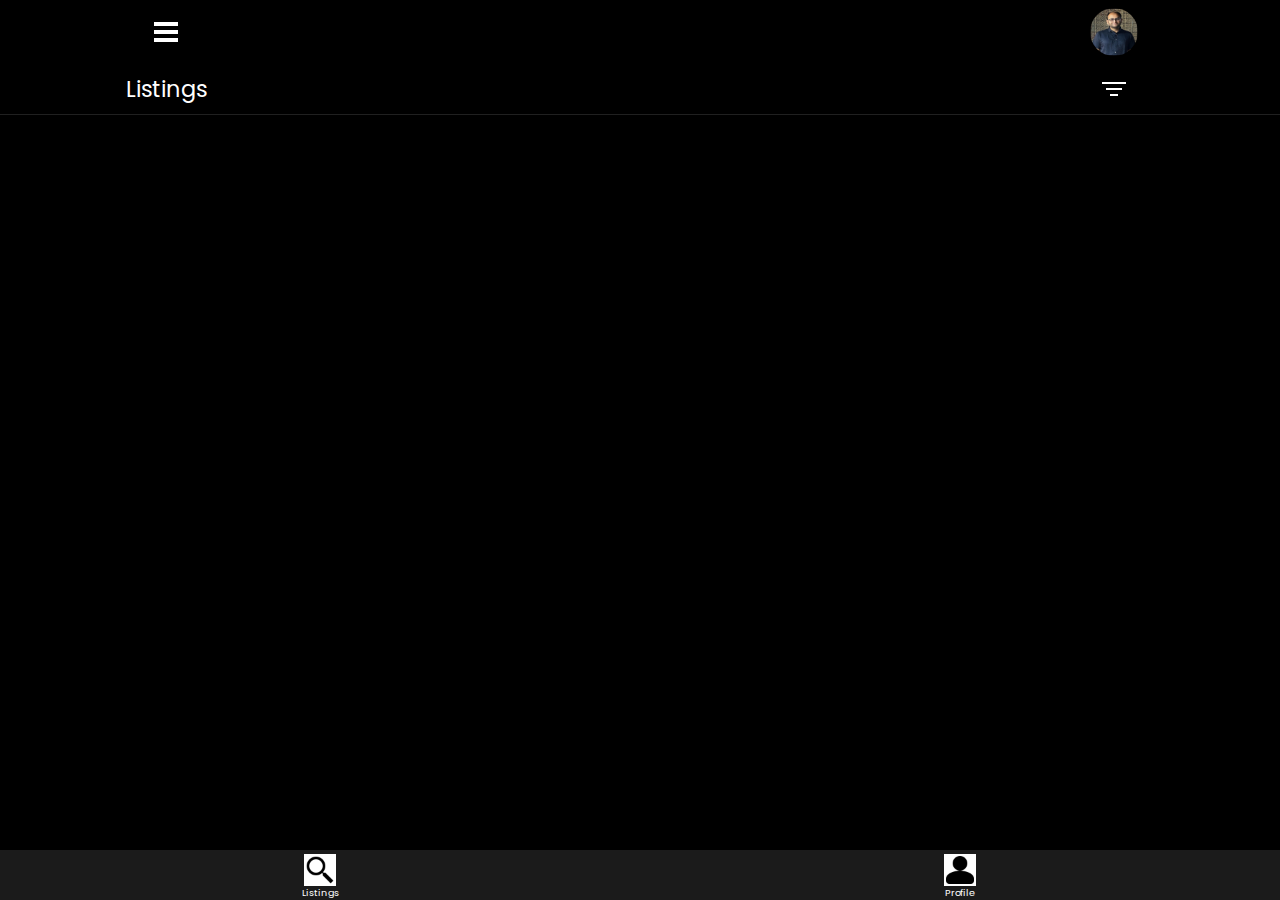
<file: BrokerConnect/templates/BrokerConnectHome-1.html>
<!DOCTYPE html>
<html lang="en">

<head>
        <meta charset="UTF-8">
        <meta name="viewport" content="width=device-width, initial-scale=1.0">
        <link rel="stylesheet" href="../static/css/BrokerConnectHome-1.css">
        <script src="../static/js/BrokerConnectHome-1.js"></script>
        <title>Home</title>
</head>

<body>
        <nav class="BrokerConnect-Home-Mobile-Nav">
                <div class="BrokerConnect-Home-Nav-Button">
                        <div class=""></div>
                        <div class=""></div>
                        <div class=""></div>
                </div>
                <div></div>
                <div></div>
                <img class="BrokerConnect-Home-Profile" src="../static/image/Dhiraj.jpg" alt="">
                <div>Listings</div>
                <div></div>
                <div></div>
                <div class="BrokerConnect-Home-Nav-filter">
                        <div class="BrokerConnect-Home-Nav-filter-First"></div>
                        <div class=" BrokerConnect-Home-Nav-filter-Second"></div>
                        <div class="BrokerConnect-Home-Nav-filter-Third"></div>
                </div>
        </nav>

        <section class="BrokerConnect-Home-Section">
                <!-- <div class="BrokerConnect-Home-Housing-data">
                        <img src="../static/image/Dhiraj.jpg" alt="">
                        <div>
                                <div>
                                        <div><img src="../static/image/Location-1.png" alt="">Chankyapuri Mela Road
                                                Bhavadepur sitamarhi, Bihar</div>
                                </div>
                                <div>
                                        <div>3200sqft</div>
                                        <hr>
                                        <div>2BHK</div>
                                        <hr>
                                        <div>Rent</div>
                                </div>
                        </div>
                </div> -->
        </section>

        <section class="BrokerConnect-Home-filter-Section BrokerConnect-Home-filter-Section-Toggle">
                <div>✕</div>
                <form>
                        <div class="BrokerConnect-Home-Text">
                                <div class="BrokerConnect-Home-Nav-filter">
                                        <div class="BrokerConnect-Home-Nav-filter-First"></div>
                                        <div class=" BrokerConnect-Home-Nav-filter-Second"></div>
                                        <div class="BrokerConnect-Home-Nav-filter-Third"></div>
                                </div>Filter
                        </div>
                        <div class="BrokerConnect-Home-Input">
                                <input type="text" required>
                                <label for="">State</label>
                                <ul>
                                </ul>
                        </div>
                        <div class="BrokerConnect-Home-Input">
                                <input type="text" required>
                                <label for="">District</label>
                        </div>
                        <div class="BrokerConnect-Home-Input">
                                <input type="text" required>
                                <label for="">Property Type</label>
                        </div>
                        <div class="BrokerConnect-Home-Input">
                                <input type="text" required>
                                <label for="">Query Type</label>
                        </div>
                        <div class="BrokerConnect-Home-Input">
                                <input type="text" required>
                                <label for="">BHK</label>
                        </div>
                        <div class="BrokerConnect-Home-Input">
                                <input type="text" required>
                                <label for="">Area (sqft)</label>
                        </div>
                        <button type="button" class="BrokerConnect-Home-Button">Show Result</button>
                </form>
        </section>

        <div style="height: 51px;"></div>
        <footer class="BrokerConnect-Home-footer">
                <a href="/officialHome">
                        <img src="../static/image/Search-1.png" alt="">
                        <li>Listings</li>
                </a>
                <a href="officialProfile">
                        <img src="../static/image/User-1.png" alt="">
                        <li>Profile</li>
                </a>
        </footer>
</body>

</html>
</file>
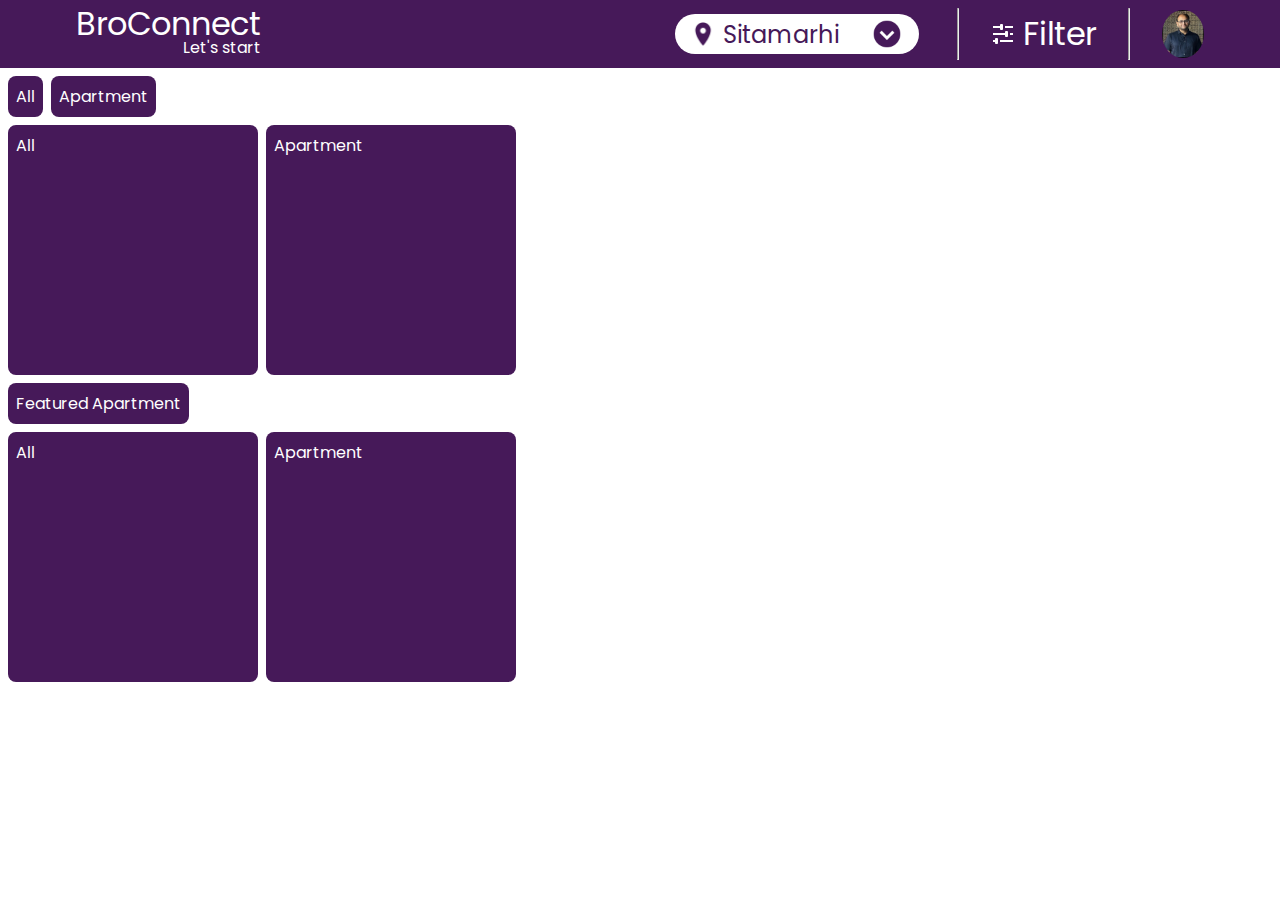
<file: BrokerConnect/templates/BrokerConnectHome.html>
<!DOCTYPE html>
<html lang="en">

<head>
    <meta charset="UTF-8">
    <meta name="viewport" content="width=device-width, initial-scale=1.0">
    <link rel="stylesheet" href="../static/css/BrokerConnectHome.css">
    <script src="../static/js/BrokerConnectHome.js"></script>
    <title>Home</title>
</head>

<body>
    <nav class="BrokerConnect-Nav">
        <div class="BrokerConnect-Mobile-Nav">
            <a href="/">
                <div class="BrokerConnect-CompanyTag">BroConnect</div>
                <div class="BrokerConnect-CompanySubTag">Let's start</div>
            </a>
            <div></div>
            <div></div>
            <div class="BrokerConnect-Nav-Button">
                <div class=""></div>
                <div class=""></div>
                <div class=""></div>
            </div>
        </div>
        <div></div>
        <div></div>
        <ul class="BrokerConnect-List">
            <li class="BrokerConnect-Location">
                <img src="../static/image/Location.png" alt="">
                <div>Sitamarhi</div>
                <img class="BrokerConnect-Arrow" src="../static/image/Arrow.png" alt="">
            </li>
            <hr class="BrokerConnect-Horiental">
            <li class="BrokerConnect-Filter">
                <img src="../static/image/filter.png" alt="">
                <div>Filter</div>
            </li>
            <hr>
            <li class="BrokerConnect-Profile"><img src="../static/image/Dhiraj.jpg" alt=""></li>
        </ul>
    </nav>
    <main>
        <ul class="BrokerConnect-Flex">
            <li class="BrokerConnect-Flex-item">All</li>
            <li class="BrokerConnect-Flex-item">Apartment</li>
        </ul>

        <ul class="BrokerConnect-Flex">
            <li class="BrokerConnect-Flex-item BrokerConnect-Estate">All</li>
            <li class="BrokerConnect-Flex-item BrokerConnect-Estate">Apartment</li>
        </ul>
        <ul class="BrokerConnect-Flex">
            <li class="BrokerConnect-Flex-item">Featured Apartment</li>
        </ul>
        <ul class="BrokerConnect-Flex">
            <li class="BrokerConnect-Flex-item BrokerConnect-Estate">All</li>
            <li class="BrokerConnect-Flex-item BrokerConnect-Estate">Apartment</li>
        </ul>
    </main>

</body>

</html>
</file>
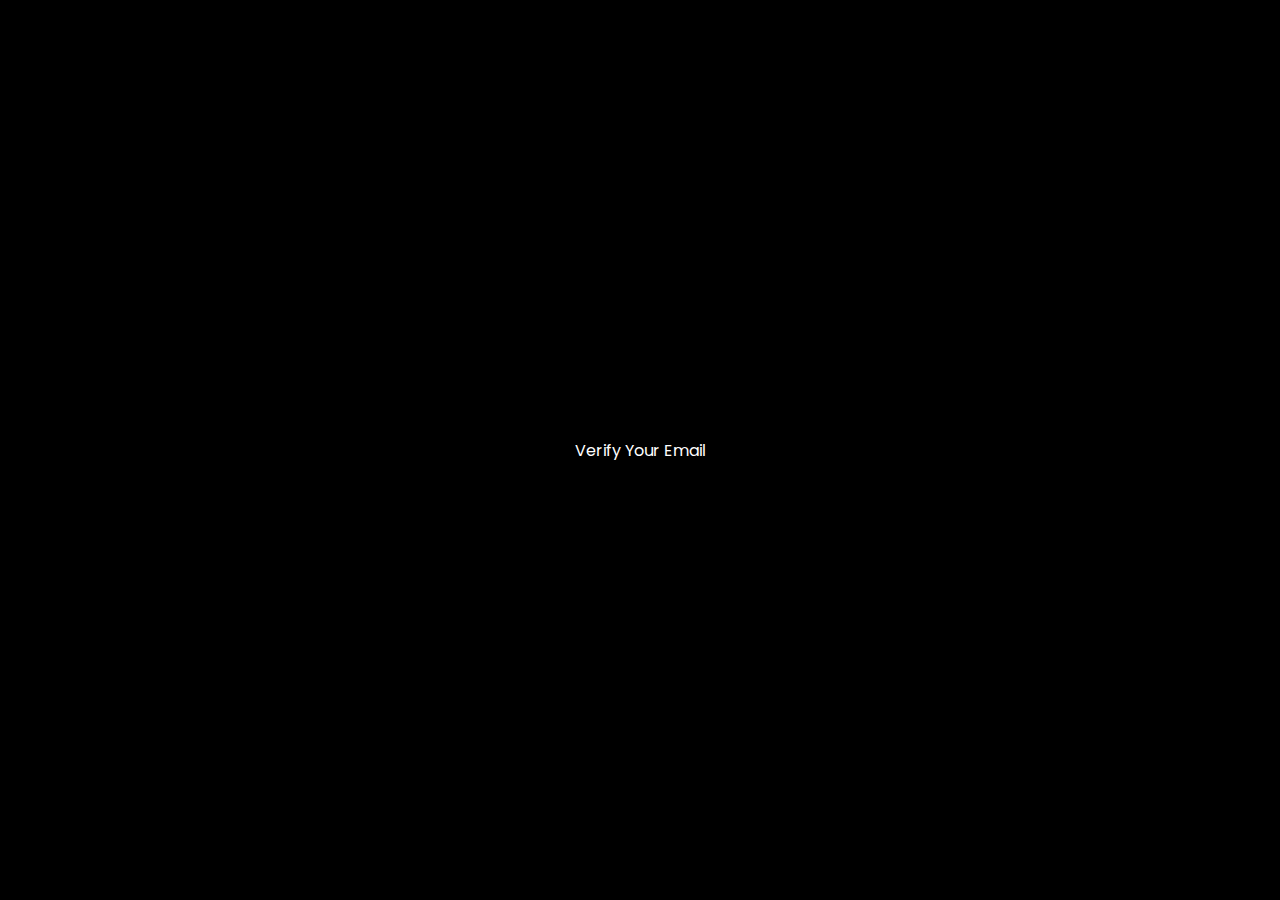
<file: BrokerConnect/templates/BrokerConnectLogin.html>
<!DOCTYPE html>
<html lang="en">

<head>
    <meta charset="UTF-8" />
    <meta name="viewport" content="width=device-width, initial-scale=1.0" />
    <link rel="stylesheet" href="../static/css/BrokerConnectLogin.css" />
    <script src="../static/js/BrokerConnectLogin.js"></script>
    <title>Login</title>
</head>

<body>
    <section class="BrokerConnect-Login-Section BrokerConnect-Login-Sign-In-Section">
        <form>
            <div>Let Dive In</div>
            <div class="BrokerConnect-Login-Input">
                <input type="email" required>
                <label for="">Email</label>
                <ul>
                    <!-- <li>UUYGUGU</li> -->
                </ul>
            </div>
            <div class="BrokerConnect-Login-Input">
                <div class="BrokerConnect-Login-Show-Password">
                    <img
                        src="[data-uri]">
                    <div></div>
                </div>
                <input type="password" required>
                <label for="">Password</label>
            </div>
            <button type="button" class="BrokerConnect-Login-Button BrokerConnect-Login-Sign-In">Sign In</button>
            <div class="BrokerConnect-Login-Forgot">Forgotten password?</div>
            <hr />
            <button type="button" class="BrokerConnect-Login-Button BrokerConnect-Login-Sign-Out">Sign Up</button>
        </form>
    </section>

    <section class="BrokerConnect-Login-Section BrokerConnect-Login-Sign-Out-Section BrokerConnect-Login-Toggle">
        <div class="BrokerConnect-Login-Corner">✕</div>
        <form>
            <div>It's quick and easy.</div>
            <div class="BrokerConnect-Login-Input">
                <input type="text" required>
                <label for="">Name</label>
            </div>
            <div class="BrokerConnect-Login-Input">
                <input type="text" required>
                <label for="">Gender</label>
            </div>
            <div class="BrokerConnect-Login-Input">
                <input type="text" onfocus="(this.type='date')" onblur="if(!this.value)this.type='text'" required>
                <label for="">Date of birth</label>
            </div>
            <div class="BrokerConnect-Login-Input">
                <input type="email" required>
                <label for="">Email</label>
            </div>
            <div class="BrokerConnect-Login-Input">
                <input type="text" required>
                <label for="">Mobile</label>
            </div>
            <div class="BrokerConnect-Login-Input">
                <input type="password" required>
                <label for="">Password</label>
            </div>
            <div class="BrokerConnect-Login-Input">
                <div class="BrokerConnect-Login-Show-Password">
                    <img
                        src="[data-uri]">
                    <div></div>
                </div>
                <input type="password" required>
                <label for="">Confirm Password</label>
            </div>
            <div class="BrokerConnect-Login-Input">
                <textarea rows="2" required></textarea>
                <label for="">Address</label>
            </div>
            <button type="button" class="BrokerConnect-Login-Button BrokerConnect-Login-Sign-Out">Sign Up</button>
        </form>
    </section>
    <section class="BrokerConnect-Login-Section BrokerConnect-Login-Sign-Out-Success BrokerConnect-Login-Toggle">
        <div>Verify Your Email</div>
    </section>
</body>

</html>
</file>
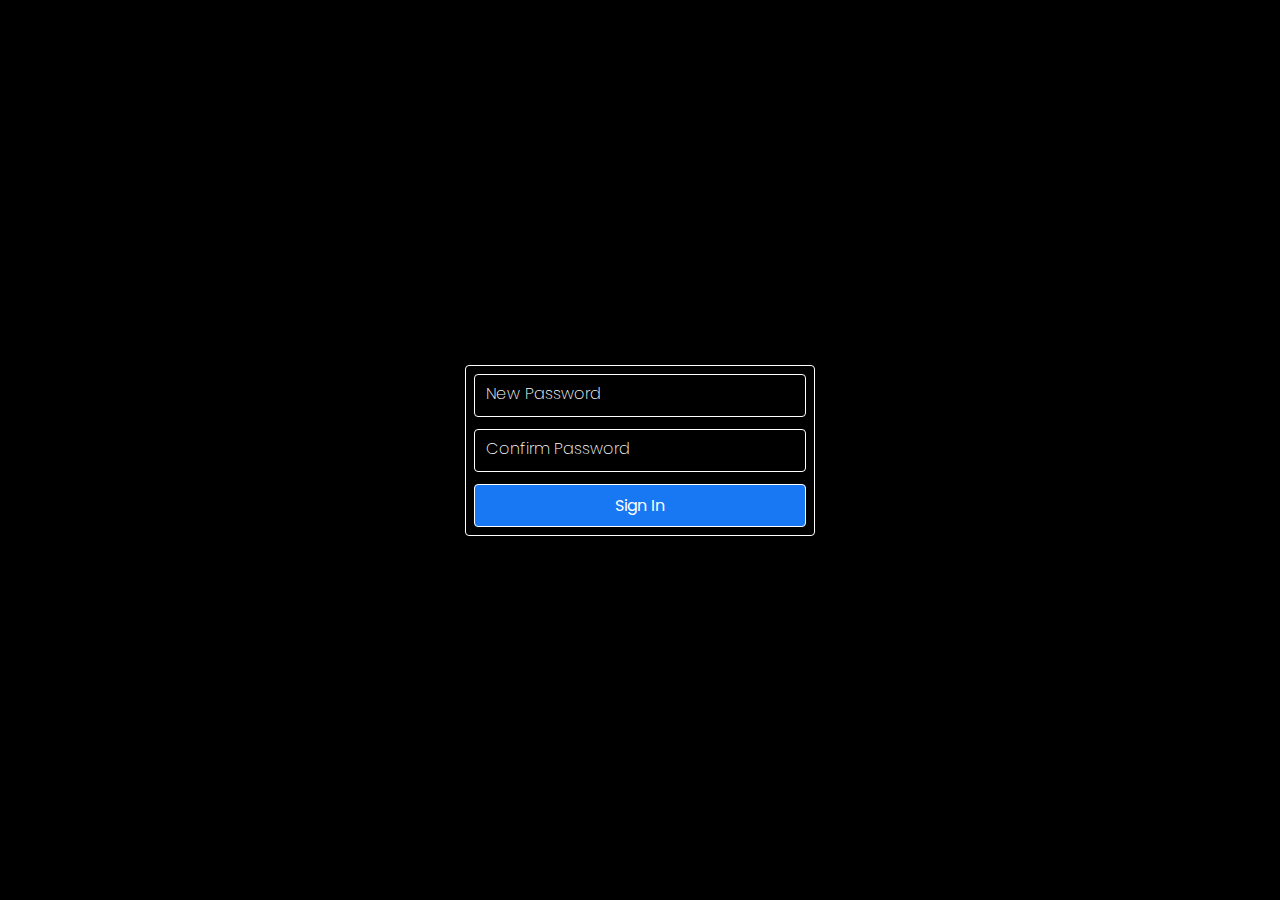
<file: BrokerConnect/templates/BrokerConnectPasswordUpdate.html>
<!DOCTYPE html>
<html lang="en">

<head>
    <meta charset="UTF-8" />
    <meta name="viewport" content="width=device-width, initial-scale=1.0" />
    <link rel="stylesheet" href="../static/css/BrokerConnectPasswordUpdate.css" />
    <script src="../static/js/BrokerConnectPasswordUpdate.js"></script>
    <title>Password Update</title>
</head>

<body>
    <section class="BrokerConnect-Login-Section BrokerConnect-Login-Sign-In-Section">
        <form>
            <div class="BrokerConnect-Login-Input">
                <input type="password" required>
                <label for="">New Password</label>
                <ul>
                    <!-- <li>UUYGUGU</li> -->
                </ul>
            </div>
            <div class="BrokerConnect-Login-Input">
                <input type="password" required>
                <label for="">Confirm Password</label>
            </div>
            <button type="button" class="BrokerConnect-Login-Button BrokerConnect-Login-Sign-In">Sign In</button>
        </form>
    </section>

    <section
        class="BrokerConnect-Login-Section BrokerConnect-Login-Sign-Out-Success BrokerConnect-Login-Sign-Out-Section-Toggle">
        <div>Verify Your email</div>
    </section>
</body>

</html>
</file>
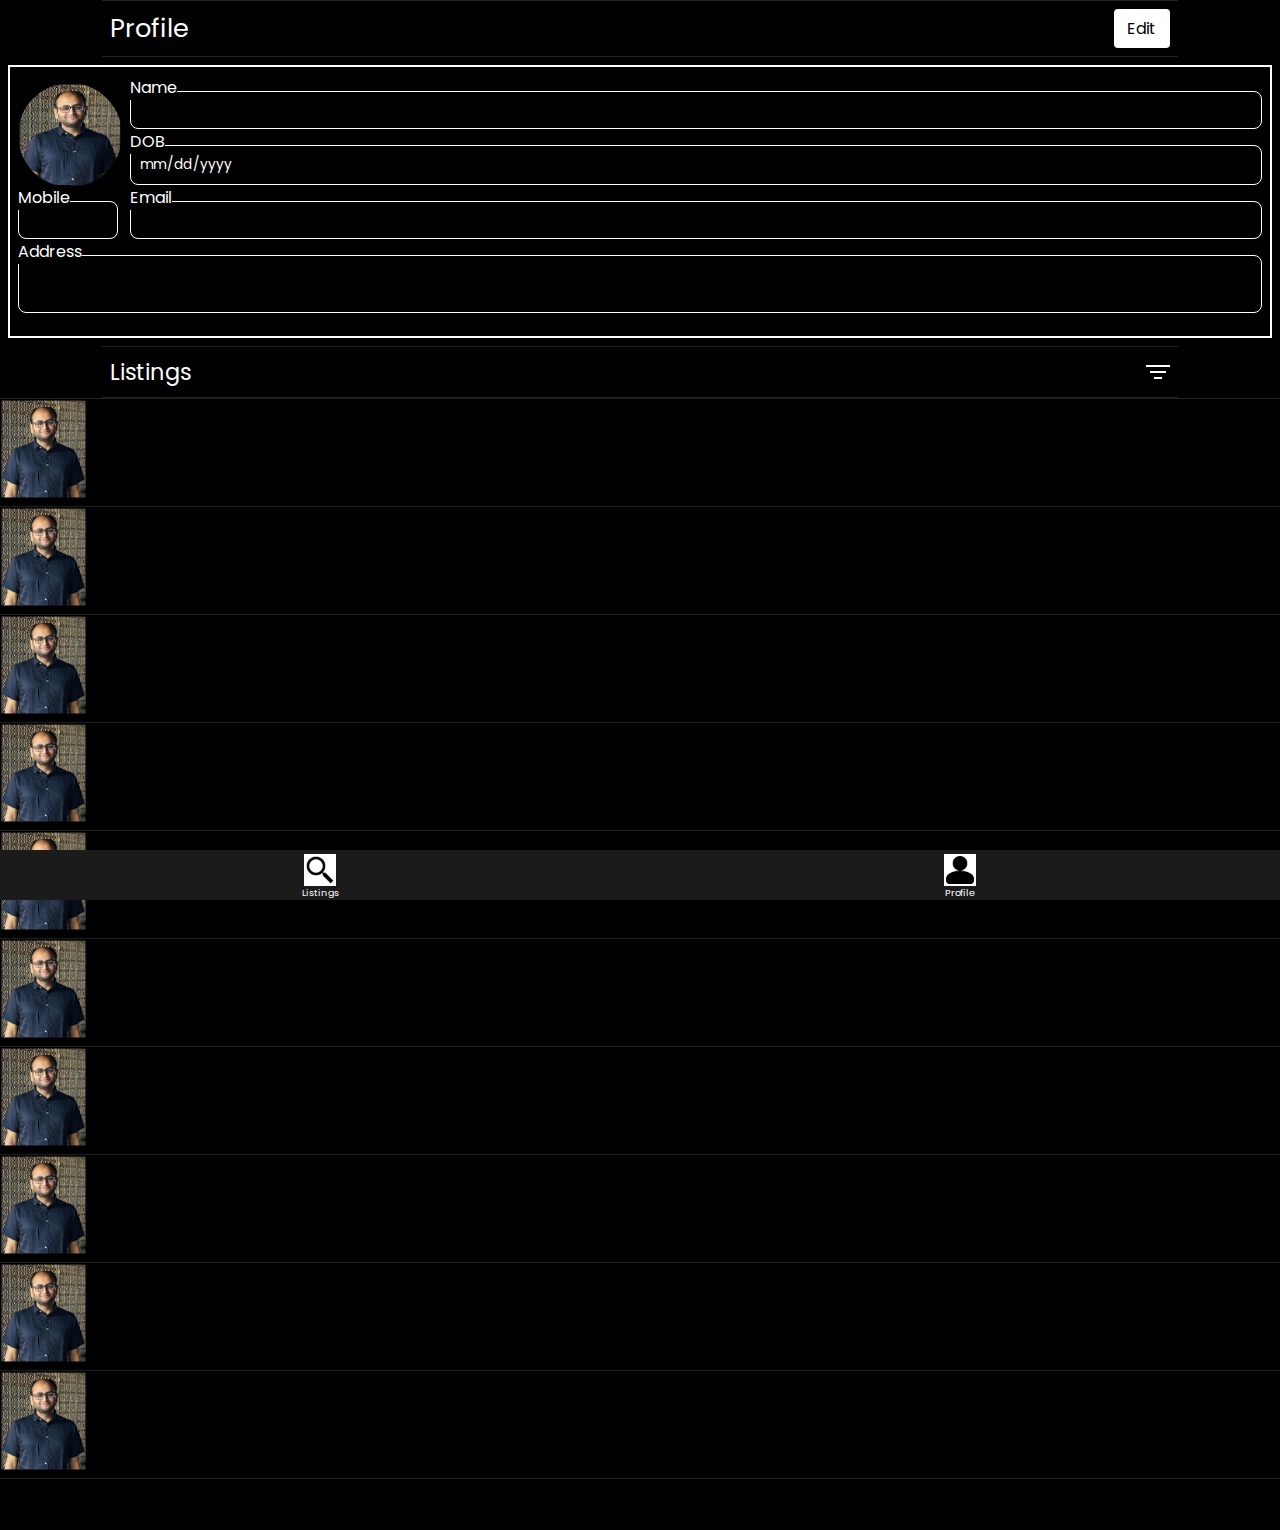
<file: BrokerConnect/templates/BrokerConnectProfile.html>
<!DOCTYPE html>
<html lang="en">

<head>
    <meta charset="UTF-8" />
    <meta name="viewport" content="width=device-width, initial-scale=1.0" />
    <link rel="stylesheet" href="../static/css/BrokerConnectProfile.css" />
    <script src="../static/js/BrokerConnectProfile.js"></script>
    <title>Profile</title>
</head>

<body>
    <div class="BrokerConnect-Profile-Edit-Pic BrokerConnect-Profile-Edit-Pic-toggle">
        <div class="BrokerConnect-Profile-canvas">
            <canvas class="BrokerConnect-Profile-canvas-image">Please Update or change browser. Your browser doesn't
                support canvas
                element</canvas>
            <canvas width="150" height="150" class="BrokerConnect-Profile-Crop">Please Update or change browser. Your
                browser doesn't support canvas
                element</canvas>
        </div>
        <div class="BrokerConnect-Profile-Button">
            <div>Zoom</div>
            <div zoom="1"><span>+</span><span>-</span><span>Reset</span><span>Crop</span></div>
            <div>Brightness</div>
            <input type="range" min="0" max="200" />
            <div>Saturation</div>
            <input type="range" min="0" max="200" />
            <div>Blur</div>
            <input type="range" min="0" max="25" />
            <div>Inversion</div>
            <input type="range" min="0" max="100" />
        </div>
    </div>
    <div class="BrokerConnect-Profile-Mobile-Nav">
        <div class="BrokerConnect-Profile-Profile">Profile</div>
        <div></div>
        <div></div>
        <button type="button" class="BrokerConnect-Profile-Edit">Edit</button>
    </div>
    <div class="BrokerConnect-Profile-ProfilePic">
        <img src="../static/image/Dhiraj.jpg" alt="" />
        <div class="BrokerConnect-Profile-Change-Pic">
            <small>Change<span></span></small>
            <div class="BrokerConnect-Profile-Label BrokerConnect-Profile-Label-toggle">
                <label>Upload<input type="file" accept="image/*" /></label>
                <label>Remove</label>
            </div>
        </div>
        <div class="BrokerConnect-Profile-Input">
            <label for="">Name</label>
            <input type="text" />
        </div>
        <div class="BrokerConnect-Profile-Input">
            <label for="">DOB</label>
            <input type="date" />
        </div>
        <div class="BrokerConnect-Profile-Input BrokerConnect-Profile-Input-Width-Half-1">
            <label for="">Mobile</label>
            <input type="tel" maxlength="10" />
        </div>
        <div class="BrokerConnect-Profile-Input BrokerConnect-Profile-Input-Width-Half-2">
            <label for="">Email</label>
            <input type="email" />
        </div>
        <div class="BrokerConnect-Profile-Input BrokerConnect-Profile-Input-Width-Full">
            <label for="">Address</label>
            <textarea rows="2"></textarea>
        </div>
    </div>
    <div class="BrokerConnect-Profile-Mobile-Nav">
        <div>Listings</div>
        <div class="BrokerConnect-Home-Nav-filter">
            <div class="BrokerConnect-Home-Nav-filter-First"></div>
            <div class="BrokerConnect-Home-Nav-filter-Second"></div>
            <div class="BrokerConnect-Home-Nav-filter-Third"></div>
        </div>
    </div>
    <section class="BrokerConnect-Home-Section">
        <div class="BrokerConnect-Home-Housing-data">
            <img class="BrokerConnect-Home-Img" src="../static/image/Dhiraj.jpg" alt="" />
        </div>
        <div class="BrokerConnect-Home-Housing-data">
            <img class="BrokerConnect-Home-Img" src="../static/image/Dhiraj.jpg" alt="" />
        </div>
        <div class="BrokerConnect-Home-Housing-data">
            <img class="BrokerConnect-Home-Img" src="../static/image/Dhiraj.jpg" alt="" />
        </div>
        <div class="BrokerConnect-Home-Housing-data">
            <img class="BrokerConnect-Home-Img" src="../static/image/Dhiraj.jpg" alt="" />
        </div>
        <div class="BrokerConnect-Home-Housing-data">
            <img class="BrokerConnect-Home-Img" src="../static/image/Dhiraj.jpg" alt="" />
        </div>
        <div class="BrokerConnect-Home-Housing-data">
            <img class="BrokerConnect-Home-Img" src="../static/image/Dhiraj.jpg" alt="" />
        </div>
        <div class="BrokerConnect-Home-Housing-data">
            <img class="BrokerConnect-Home-Img" src="../static/image/Dhiraj.jpg" alt="" />
        </div>
        <div class="BrokerConnect-Home-Housing-data">
            <img class="BrokerConnect-Home-Img" src="../static/image/Dhiraj.jpg" alt="" />
        </div>
        <div class="BrokerConnect-Home-Housing-data">
            <img class="BrokerConnect-Home-Img" src="../static/image/Dhiraj.jpg" alt="" />
        </div>
        <div class="BrokerConnect-Home-Housing-data">
            <img class="BrokerConnect-Home-Img" src="../static/image/Dhiraj.jpg" alt="" />
        </div>
    </section>

    <div style="height: 51px"></div>
    <footer class="BrokerConnect-Home-footer">
        <a>
            <img src="../static/image/Search-1.png" alt="" />
            <li>Listings</li>
        </a>
        <a>
            <img src="../static/image/User-1.png" alt="" />
            <li>Profile</li>
        </a>
    </footer>
</body>

</html>
</file>
<file: BrokerConnect/static/css/BrokerConnectHome-1.css>
/* ------------------------------Base Code----------------------------- */

@import url('https://fonts.googleapis.com/css?family=Poppins:400,600&display=swap');

.web-footer,
.navbar {
    display: none;
}

:root {
    /* Variable */
    --color-selection-light: white;
    --color-selection-dark: black;
    --color-footer-dark: #1b1b1b;
    --color-line-section: #80808040;
}

html {
    /* Base Property */
    font-size: 16px;
    height: 100%;
}

* {
    /* Common Property */
    margin: 0;
    padding: 0;
    outline: none;
    text-decoration: none;
    box-sizing: border-box;
    font-family: 'Poppins', sans-serif;
    color: var(--color-selection-light);
}

body {
    background-color: var(--color-selection-dark);
}

.body-overflow-hidden {
    overflow: hidden;
}

::selection {
    background: var(--color-selection-light);
    color: var(--color-selection-dark);
}

/* ---------------------Code Start Here------------------------ */

.BrokerConnect-Home-Mobile-Nav {
    display: grid;
    grid-template-columns: 1fr repeat(2, minmax(0, 1fr)) 1fr;
    justify-items: center;
    align-items: center;
    row-gap: 1rem;
    padding: .5rem;
    font-size: 1.4rem;
}

.BrokerConnect-Home-Nav-Button {
    display: flex;
    flex-flow: column;
    justify-content: center;
    gap: 4px;
    cursor: pointer;
}

.BrokerConnect-Home-Nav-Button div {
    border: 2px solid var(--color-selection-light);
    width: 1.5rem;
}

.BrokerConnect-Home-Profile {
    height: 3rem;
    width: 3rem;
    border-radius: 50%;
}

.BrokerConnect-Home-Nav-filter {
    display: flex;
    flex-flow: column;
    justify-content: center;
    align-items: center;
    gap: 4px;
    cursor: pointer;
}

.BrokerConnect-Home-Nav-filter-First {
    border: 1px solid var(--color-selection-light);
    width: 1.5rem;
}

.BrokerConnect-Home-Nav-filter-Second {
    border: 1px solid var(--color-selection-light);
    width: 1rem;
}

.BrokerConnect-Home-Nav-filter-Third {
    border: 1px solid var(--color-selection-light);
    width: .5rem;
}

.BrokerConnect-Home-Section {
    display: flex;
    flex-flow: column;
    border-top: 1px solid var(--color-line-section);
}

.BrokerConnect-Home-Housing-data {
    flex: 0 0 auto;
    border-bottom: 1px solid var(--color-line-section);
    display: flex;
    align-items: start;
    padding: .5rem;
}

.BrokerConnect-Home-Housing-data>img {
    flex: 0 0 auto;
    height: 4.5rem;
    aspect-ratio: 1;
    border-radius: 50%;
    background-color: gray;
}

.BrokerConnect-Home-Housing-data>div>div>div>img {
    height: .85rem;
    padding-right: .25rem;
    vertical-align: initial;
}

.BrokerConnect-Home-Housing-data>div>div {
    display: flex;
    gap: .5rem;
    padding-left: .5rem;
    text-align: justify;

}

.BrokerConnect-Home-Housing-data>div>div>hr {
    margin: 0;
    border: 1px solid white;
    height: initial;
}

.BrokerConnect-Home-filter-Section {
    display: flex;
    align-items: center;
    justify-content: center;
    height: 100%;
    height: 100dvh;
    width: 100%;
    position: absolute;
    top: 0;
    z-index: 1;
    background-color: #ffffffd0;
    transform-origin: left;
    transition: transform .3s ease;
}

.BrokerConnect-Home-filter-Section-Toggle {
    transform: scaleX(0);
}

.BrokerConnect-Home-filter-Section>div {
    position: absolute;
    right: .75rem;
    top: .75rem;
    font-size: 1.4rem;
    line-height: 1;
    color: black;
    cursor: pointer;
}

.BrokerConnect-Home-filter-Section>form {
    background-color: black;
    display: flex;
    flex-flow: column;
    gap: .5rem;
    padding: .5rem;
    width: 80%;
    border-radius: .25rem;
}

.BrokerConnect-Home-Text {
    display: flex;
    justify-content: end;
    gap: .25rem;
    font-size: 1.4rem;
    margin-bottom: .25rem;
}

.BrokerConnect-Home-Input {
    display: flex;
}

.BrokerConnect-Home-Input>label {
    position: absolute;
    transform: translate(.5rem, .75rem);
    font-size: 1.5rem;
    line-height: 1;
    pointer-events: none;
    transition: all 0.3s ease;
}

.BrokerConnect-Home-Input>input:focus~label,
.BrokerConnect-Home-Input>input:valid~label {
    transform: translate(.5rem, .25rem);
    font-size: .75rem;
}

.BrokerConnect-Home-Input>input {
    background-color: black;
    height: 3rem;
    width: 100%;
    border-radius: .25rem;
    border: 1px solid white;
    padding: .75rem .5rem .25rem;
    font-size: 1rem;
}

.BrokerConnect-Home-Input ul {
    list-style: none;
    position: absolute;
    transform: translate(0, 3rem) scaleY(1);
    max-height: 135px;
    width: calc(80% - 1rem);
    overflow: auto;
    transform-origin: top;
    transition: transform 0.3s ease 0.3s;
    z-index: 2;
    display: flex;
    flex-wrap: wrap;
    box-shadow: 2px 2px 5px white, -2px 2px 5px white;
}

.BrokerConnect-Home-Input ul li {
    flex-grow: 1;
    min-width: 50%;
    background: black;
    color: white;
    border-radius: .25rem;
    padding: .25rem .5rem;
    border: 1px solid white;
    cursor: pointer;
}

.BrokerConnect-Home-Input input:not(:focus)~ul {
    transform: translate(0, 3rem) scaleY(0);
}

.BrokerConnect-Home-Button {
    background-color: black;
    width: max-content;
    padding: .5rem;
    margin-top: .5rem;
    border: 1px solid white;
    border-radius: .25rem;
    font-size: 1rem;
    cursor: pointer;
}

.BrokerConnect-Home-footer {
    position: fixed;
    bottom: 0;
    width: 100%;
    display: flex;
    padding-top: .25rem;
    background-color: var(--color-footer-dark);
    font-size: .6rem;
}

.BrokerConnect-Home-footer a {
    list-style: none;
    flex: 1 1 50%;
    display: flex;
    flex-flow: column;
    align-items: center;
    margin-bottom: 0;
    cursor: pointer;
}

.BrokerConnect-Home-footer a img {
    background-color: var(--color-selection-light);
    width: 2rem;
}
</file>
<file: BrokerConnect/static/css/BrokerConnectHome.css>
/* ------------------------------Base Code----------------------------- */

@import url('https://fonts.googleapis.com/css?family=Poppins:400,600&display=swap');

.web-footer,
.navbar {
    display: none;
}

:root {
    /* Variable */
    --color-selection-light: white;
    --color-selection-dark: #461959;
}

html {
    /* Base Property */
    font-size: 16px;
}

* {
    /* Common Property */
    margin: 0;
    padding: 0;
    outline: none;
    text-decoration: none;
    box-sizing: border-box;
    font-family: 'Poppins', sans-serif;
}

body {
    background: white;
}

::selection {
    background: var(--color-selection-light);
    color: var(--color-selection-dark);
}


/* ---------------------Code Start Here------------------------ */


.BrokerConnect-Nav {
    display: flex;
    justify-content: space-around;
    padding: 0.5rem;
    background-color: #461959;
}

.BrokerConnect-Mobile-Nav {
    display: flex;
    justify-content: space-around;
}

.BrokerConnect-CompanyTag {
    font-size: 2rem;
    color: white;
    line-height: 1;
}

.BrokerConnect-CompanySubTag {
    font-size: 1rem;
    color: white;
    text-align: right;
    line-height: 1;
    padding-bottom: .25rem;
}

.BrokerConnect-Nav-Button {
    display: none;
}

@media only screen and (orientation: portrait) {
    .BrokerConnect-Nav {
        display: block;
    }

    .BrokerConnect-Nav-Button {
        display: flex;
        flex-flow: column;
        justify-content: center;
        gap: 4px;
        cursor: pointer;
    }

    .BrokerConnect-Nav-Button div {
        border: 2px solid white;
        width: 1.5rem;
        transition: transform .3s ease;
    }

    .BrokerConnect-Nav-First {
        transform: rotate(45deg);
    }

    .BrokerConnect-Nav-Second {
        position: absolute;
        transform: rotate(-45deg);
    }

    .BrokerConnect-Nav-Third {
        display: none;
    }
}

.BrokerConnect-List {
    list-style: none;
    display: flex;
    gap: 2rem;
}

.BrokerConnect-List li {
    display: flex;
    align-items: center;
    gap: .5rem;
    cursor: pointer;
}

.BrokerConnect-Location {
    background-color: white;
    color: #461959;
    border-radius: 1.5rem;
    padding: 0 1rem;
    font-size: 1.5rem;
    margin: .4rem;
}

.BrokerConnect-Location>img {
    height: 1.5rem;
}

img.BrokerConnect-Arrow {
    padding-left: 1.5rem;
    height: 2rem;
}

.BrokerConnect-Filter {
    color: white;
    font-size: 2rem;
}

.BrokerConnect-Filter>img {
    height: 1.5rem;
}



.BrokerConnect-Profile>img {
    height: 3rem;
    border-radius: 50%;
}

@media only screen and (orientation: portrait) {
    .BrokerConnect-List {
        flex-wrap: wrap;
        background-color: #461959;
        position: absolute;
        left: 0;
        gap: 0;
        margin-top: .4rem;
        padding-top: .4rem;
        width: 100%;
        border-top: 1px solid gray;
        transform: scaleY(0);
        transform-origin: top;
        transition: transform .3s ease;
    }

    .BrokerConnect-List li {
        display: flex;
        justify-content: center;
        flex: 1 1 45%;
    }

    li.BrokerConnect-Location {
        justify-content: start;
        padding: .4rem 1rem;
        width: 100%;
        order: 2;
    }

    img.BrokerConnect-Arrow {
        padding-left: 0rem;
        position: absolute;
        right: 1.4rem;
    }

    .BrokerConnect-Horiental {
        order: 1;
        width: 100%;
        border: none;
        border-bottom: 1px solid gray;
        padding-top: .4rem;
    }

    .BrokerConnect-List-click {
        transform: scaleY(1);
    }
}

.BrokerConnect-Flex {
    list-style: none;
    display: flex;
    gap: .5rem;
    margin: .5rem;
}

.BrokerConnect-Flex-item {
    background-color: #461959;
    color: white;
    padding: .5rem;
    border-radius: .5rem;
}

.BrokerConnect-Estate {
    width: 250px;
    height: 250px;
}
</file>
<file: BrokerConnect/static/css/BrokerConnectLogin.css>
/* ------------------------------Base Code----------------------------- */

@import url('https://fonts.googleapis.com/css?family=Poppins:100,200,300,400,600&display=swap');

.web-footer,
.navbar {
    display: none;
}

:root {
    /* Variable */
    --color-light: white;
    --color-light-nearby: #93B1A6;
    --color-dark: black;
    --color-Sign-In: #1877f2;
    --color-Sign-Out: #00a400;
    ;
}

html {
    /* Base Property */
    font-size: 16px;
    height: 100%;
}

* {
    /* Common Property */
    margin: 0;
    padding: 0;
    outline: none;
    text-decoration: none;
    box-sizing: border-box;
    font-family: 'Poppins', sans-serif;
    color: var(--color-light);
}

body {
    background-color: var(--color-dark);
}

.body-overflow-hidden {
    overflow: hidden;
}

::selection {
    background: var(--color-light);
    color: var(--color-dark);
}

/* -----------------------Common Code-------------------------- */

.BrokerConnect-Login-Section {
    display: flex;
    align-items: center;
    justify-content: center;
    height: 100%;
    height: 100dvh;
    width: 100%;
    position: absolute;
    top: 0;
    z-index: 1;
}

.BrokerConnect-Login-Section>form {
    background-color: var(--color-dark);
    display: flex;
    flex-flow: column;
    gap: .75rem;
    padding: .5rem;
    width: min(80%, 350px);
    border-radius: .25rem;
    border: 1px solid var(--color-light);
}

.BrokerConnect-Login-Input {
    display: flex;
}

.BrokerConnect-Login-Input>input,
.BrokerConnect-Login-Input>textarea {
    background-color: var(--color-dark);
    width: 100%;
    border-radius: .25rem;
    border: 1px solid var(--color-light);
    padding: .5rem .75rem .5rem;
    font-size: 1rem;
}

.BrokerConnect-Login-Input>label {
    position: absolute;
    transform: translate(.5rem, .75rem);
    font-size: 1rem;
    line-height: 1;
    pointer-events: none;
    transition: all 0.3s ease;
    background-color: var(--color-dark);
    padding: 0 .25rem;
    color: var(--color-light);
    font-weight: 200;
}

.BrokerConnect-Login-Input>input:focus~label,
.BrokerConnect-Login-Input>input:valid~label,
.BrokerConnect-Login-Input>textarea:focus~label,
.BrokerConnect-Login-Input>textarea:valid~label {
    transform: translate(.5rem, -0.5rem);
    font-size: .75rem;
    color: var(--color-light-nearby);
    font-weight: 400;
}

.BrokerConnect-Login-Input>input:focus,
.BrokerConnect-Login-Input>input:valid,
.BrokerConnect-Login-Input>textarea:focus,
.BrokerConnect-Login-Input>textarea:valid {
    border: 1px solid var(--color-light-nearby);
}

.BrokerConnect-Login-Button {
    width: 100%;
    padding: .5rem;
    border: 1px solid var(--color-light);
    border-radius: .25rem;
    font-size: 1rem;
    cursor: pointer;
}

.BrokerConnect-Login-Sign-In {
    background-color: var(--color-Sign-In);
}

.BrokerConnect-Login-Sign-Out {
    background-color: var(--color-Sign-Out);
}

.BrokerConnect-Login-Input ul {
    list-style: none;
    position: absolute;
    transform: translate(0, 3rem) scaleY(1);
    max-height: 135px;
    width: min(calc(80% - 1rem - 2px), calc(350px - 1rem - 2px));
    overflow: auto;
    transform-origin: top;
    transition: transform 0.3s ease 0.3s;
    box-shadow: 2px 2px 5px var(--color-light-nearby), -2px 2px 5px var(--color-light-nearby);
}

.BrokerConnect-Login-Input ul li {
    background: var(--color-dark);
    color: var(--color-light-nearby);
    border-radius: .25rem;
    padding: .25rem .75rem;
    border: 1px solid var(--color-light-nearby);
    cursor: pointer;
}

.BrokerConnect-Login-Input input:not(:focus)~ul {
    transform: translate(0, 3rem) scaleY(0);
}

/* ---------------------Code Start Here------------------------ */

.BrokerConnect-Login-Sign-In-Section {
    background-color: var(--color-dark);
}

.BrokerConnect-Login-Forgot {
    text-align: center;
    cursor: pointer;
    color: var(--color-Sign-In);
}

.BrokerConnect-Login-Forgot:hover {
    text-decoration: underline;
}

.BrokerConnect-Login-Section form hr {
    border: none;
    border-top: 1px solid var(--color-light);
    margin: .5rem 0;
}

.BrokerConnect-Login-Sign-Out-Section {
    background-color: #ffffff40;
    transform-origin: left;
    transition: transform .3s ease;
    z-index: 2;
}

.BrokerConnect-Login-Sign-Out-Section-Toggle {
    transform: scaleX(0);
}

.BrokerConnect-Login-Input>textarea {
    resize: none;
    overflow: visible;
}

.BrokerConnect-Login-Sign-Out-Section>.BrokerConnect-Login-Corner {
    position: absolute;
    right: .75rem;
    top: .75rem;
    font-size: 1.4rem;
    line-height: 1;
    color: var(--color-dark);
    cursor: pointer;
}

.BrokerConnect-Login-Sign-Out-Success {
    background-color: var(--color-dark);
    transform-origin: left;
    transition: transform .3s ease;
    z-index: 2;
}
</file>
<file: BrokerConnect/static/css/BrokerConnectPasswordUpdate.css>
/* ------------------------------Base Code----------------------------- */

@import url('https://fonts.googleapis.com/css?family=Poppins:100,200,300,400,600&display=swap');

.web-footer,
.navbar {
    display: none;
}

:root {
    /* Variable */
    --color-light: white;
    --color-light-nearby: #93B1A6;
    --color-dark: black;
    --color-Sign-In: #1877f2;
    --color-Sign-Out: #00a400;
    ;
}

html {
    /* Base Property */
    font-size: 16px;
    height: 100%;
}

* {
    /* Common Property */
    margin: 0;
    padding: 0;
    outline: none;
    text-decoration: none;
    box-sizing: border-box;
    font-family: 'Poppins', sans-serif;
    color: var(--color-light);
}

body {
    background-color: var(--color-dark);
}

.body-overflow-hidden {
    overflow: hidden;
}

::selection {
    background: var(--color-light);
    color: var(--color-dark);
}

/* -----------------------Common Code-------------------------- */

.BrokerConnect-Login-Section {
    display: flex;
    align-items: center;
    justify-content: center;
    height: 100%;
    height: 100dvh;
    width: 100%;
    position: absolute;
    top: 0;
    z-index: 1;
}

.BrokerConnect-Login-Section>form {
    background-color: var(--color-dark);
    display: flex;
    flex-flow: column;
    gap: .75rem;
    padding: .5rem;
    width: min(80%, 350px);
    border-radius: .25rem;
    border: 1px solid var(--color-light);
}

.BrokerConnect-Login-Input {
    display: flex;
}

.BrokerConnect-Login-Input>input,
.BrokerConnect-Login-Input>textarea {
    background-color: var(--color-dark);
    width: 100%;
    border-radius: .25rem;
    border: 1px solid var(--color-light);
    padding: .5rem .75rem .5rem;
    font-size: 1rem;
}

.BrokerConnect-Login-Input>label {
    position: absolute;
    transform: translate(.5rem, .75rem);
    font-size: 1rem;
    line-height: 1;
    pointer-events: none;
    transition: all 0.3s ease;
    background-color: var(--color-dark);
    padding: 0 .25rem;
    color: var(--color-light);
    font-weight: 200;
}

.BrokerConnect-Login-Input>input:focus~label,
.BrokerConnect-Login-Input>input:valid~label,
.BrokerConnect-Login-Input>textarea:focus~label,
.BrokerConnect-Login-Input>textarea:valid~label {
    transform: translate(.5rem, -0.5rem);
    font-size: .75rem;
    color: var(--color-light-nearby);
    font-weight: 400;
}

.BrokerConnect-Login-Input>input:focus,
.BrokerConnect-Login-Input>input:valid,
.BrokerConnect-Login-Input>textarea:focus,
.BrokerConnect-Login-Input>textarea:valid {
    border: 1px solid var(--color-light-nearby);
}

.BrokerConnect-Login-Button {
    width: 100%;
    padding: .5rem;
    border: 1px solid var(--color-light);
    border-radius: .25rem;
    font-size: 1rem;
    cursor: pointer;
}

.BrokerConnect-Login-Sign-In {
    background-color: var(--color-Sign-In);
}

.BrokerConnect-Login-Sign-Out {
    background-color: var(--color-Sign-Out);
}

.BrokerConnect-Login-Input ul {
    list-style: none;
    position: absolute;
    transform: translate(0, 3rem) scaleY(1);
    max-height: 135px;
    width: min(calc(80% - 1rem - 2px), calc(350px - 1rem - 2px));
    overflow: auto;
    transform-origin: top;
    transition: transform 0.3s ease 0.3s;
    box-shadow: 2px 2px 5px var(--color-light-nearby), -2px 2px 5px var(--color-light-nearby);
}

.BrokerConnect-Login-Input ul li {
    background: var(--color-dark);
    color: var(--color-light-nearby);
    border-radius: .25rem;
    padding: .25rem .75rem;
    border: 1px solid var(--color-light-nearby);
    cursor: pointer;
}

.BrokerConnect-Login-Input input:not(:focus)~ul {
    transform: translate(0, 3rem) scaleY(0);
}

/* ---------------------Code Start Here------------------------ */

.BrokerConnect-Login-Sign-In-Section {
    background-color: var(--color-dark);
}

.BrokerConnect-Login-Forgot {
    text-align: center;
    cursor: pointer;
    color: var(--color-Sign-In);
}

.BrokerConnect-Login-Forgot:hover {
    text-decoration: underline;
}

.BrokerConnect-Login-Section form hr {
    border: none;
    border-top: 1px solid var(--color-light);
    margin: .5rem 0;
}

.BrokerConnect-Login-Sign-Out-Section {
    background-color: #ffffff40;
    transform-origin: left;
    transition: transform .3s ease;
    z-index: 2;
}

.BrokerConnect-Login-Sign-Out-Section-Toggle {
    transform: scaleX(0);
}

.BrokerConnect-Login-Input>textarea {
    resize: none;
    overflow: visible;
}

.BrokerConnect-Login-Sign-Out-Section>.BrokerConnect-Login-Corner {
    position: absolute;
    right: .75rem;
    top: .75rem;
    font-size: 1.4rem;
    line-height: 1;
    color: var(--color-dark);
    cursor: pointer;
}

.BrokerConnect-Login-Sign-Out-Success {
    background-color: var(--color-dark);
    transform-origin: left;
    transition: transform .3s ease;
    z-index: 2;
}
</file>
<file: BrokerConnect/static/css/BrokerConnectProfile.css>
/* ------------------------------Base Code----------------------------- */

@import url('https://fonts.googleapis.com/css?family=Poppins:400,600&display=swap');

.web-footer,
.navbar {
    display: none;
}

:root {
    /* Variable */
    --color-selection-light: white;
    --color-selection-dark: black;
    --color-footer-dark: #1b1b1b;
    --color-line-section: #80808040;
}

html {
    /* Base Property */
    font-size: 16px;
}

* {
    /* Common Property */
    margin: 0;
    padding: 0;
    outline: none;
    text-decoration: none;
    box-sizing: border-box;
    font-family: 'Poppins', sans-serif;
    color: var(--color-selection-light);
}

body {
    background-color: var(--color-selection-dark);
}

.body-overflow-hidden {
    overflow: hidden;
}

::selection {
    background: var(--color-selection-light);
    color: var(--color-selection-dark);
}


/* ---------------------Code Start Here------------------------ */

.BrokerConnect-Profile-Edit-Pic {
    position: absolute;
    width: 100%;
    height: 100%;
    z-index: 1;
    display: flex;
    flex-flow: column;
    background-color: black;
}

.BrokerConnect-Profile-Edit-Pic-toggle {
    display: none;
}

.BrokerConnect-Profile-canvas {
    flex: 1 1 auto;
    margin: .5rem;
    display: flex;
    justify-content: center;
    align-items: center;
    overflow: hidden;
}

.BrokerConnect-Profile-Crop {
    border: 2px dashed black;
    position: absolute;
    background-color: transparent;
}

.BrokerConnect-Profile-Button {
    flex: 0 0 auto;
    display: grid;
    grid-template-columns: max-content 1fr;
    gap: .5rem .5rem;
    margin: .5rem;
}

.BrokerConnect-Profile-Button div {
    font-size: 1.2rem;
    line-height: 1;
    display: flex;
    gap: .5rem;
}

.BrokerConnect-Profile-Button div span {
    flex: 1 1 auto;
    border: 1px solid white;
    border-radius: .25rem;
    font-size: 1rem;
    line-height: 1;
    text-align: center;
    cursor: pointer;
    user-select: none;
}

.BrokerConnect-Profile-Mobile-Nav {
    display: flex;
    justify-content: space-between;
    margin: 0 8vw;
    padding: .5rem;
    border-block: 1px solid var(--color-line-section);
}

.BrokerConnect-Profile-Mobile-Nav div {
    font-size: 1.4rem;
}

div.BrokerConnect-Profile-Profile {
    font-size: 1.6rem;
}

.BrokerConnect-Profile-Edit {
    background-color: white;
    border: none;
    border-radius: .25rem;
    color: black;
    cursor: pointer;
    font-size: 1rem;
    width: 3.5rem;
}

.BrokerConnect-Profile-Edit:hover {
    background-color: #dddddd;
}

.BrokerConnect-Profile-Edit-Toggle {
    background-color: green;
    color: white;
}

.BrokerConnect-Profile-Edit-Toggle:hover {
    background-color: rgb(0, 85, 0);
}

.BrokerConnect-Profile-Edit:focus {
    outline: none;
}

.BrokerConnect-Profile-ProfilePic {
    margin: .5rem;
    border: 2px solid white;
    padding: .5rem;
    padding-top: 1rem;
}

.BrokerConnect-Profile-ProfilePic img {
    float: left;
    width: calc(6.25rem + 4px);
    aspect-ratio: 1 / 1;
    border-radius: 50%;
}

.BrokerConnect-Profile-Change-Pic {
    position: absolute;
    width: calc(6.25rem + 4px);
    height: calc(6.25rem + 4px);
    display: flex;
    align-items: center;
    justify-content: center;
    cursor: pointer;
}

.BrokerConnect-Profile-Change-Pic:active {
    -webkit-tap-highlight-color: transparent;
}

.BrokerConnect-Profile-Change-Pic small {
    font-size: .8rem;
    line-height: 1;
    padding-right: .25rem;
    font-weight: 500;
}

.BrokerConnect-Profile-Change-Pic:not(:hover) small {
    visibility: hidden;
}

.BrokerConnect-Profile-Change-Pic:not(:hover) .BrokerConnect-Profile-Label {
    visibility: hidden;
}

.BrokerConnect-Profile-Change-Pic>small:hover {
    text-decoration: underline;
}

.BrokerConnect-Profile-Change-Pic small span {
    position: relative;
    left: .25rem;
    top: .8rem;
    border-left: .35rem solid transparent;
    border-right: .35rem solid transparent;
    border-top: .4rem solid white;
}

.BrokerConnect-Profile-Label {
    position: absolute;
    transform: translate(2.5rem, 2.5rem);
    display: flex;
    flex-direction: column;
    background-color: black;
    border-radius: .25rem;
}

.BrokerConnect-Profile-Label-toggle {
    display: none;
}

.BrokerConnect-Profile-Label label {
    color: white;
    font-size: 1rem;
    padding: .5rem;
    cursor: pointer;
    border-radius: .25rem;
}

.BrokerConnect-Profile-Label label:hover {
    background-color: rgb(54, 54, 54);
}

.BrokerConnect-Profile-Label label>input {
    display: none;
}

.BrokerConnect-Profile-Input label {
    position: absolute;
    transform: translate(.5rem, -.5rem);
    background-color: black;
}

.BrokerConnect-Profile-Input input,
.BrokerConnect-Profile-Input textarea {
    width: calc(100% - 6.75rem - 4px);
    border: 1px solid white;
    border-radius: .5rem;
    background-color: black;
    padding: .5rem;
    margin: .5rem;
    margin-right: 0;
    font-family: 'Poppins', sans-serif;
    line-height: normal;
    font-size: .85rem;
}

.BrokerConnect-Profile-Input-Width-Half-1 {
    display: inline-block;
    width: 6.25rem;
}

.BrokerConnect-Profile-Input-Width-Half-2 {
    display: inline-block;
    width: calc(100% - 6.75rem - 4px);
}

.BrokerConnect-Profile-Input-Width-Half-1 label {
    transform: translate(0, -.5rem);
}

.BrokerConnect-Profile-Input-Width-Half-1 input {
    margin-left: 0;
    width: 100%;
}

.BrokerConnect-Profile-Input-Width-Half-2 input {
    width: 100%;
}

.BrokerConnect-Profile-Input-Width-Full label {
    transform: translate(0, -.5rem);
}

.BrokerConnect-Profile-Input-Width-Full textarea {
    margin-left: 0;
    width: 100%;
    resize: none;
}

/* -------------------------Home-------------------------- */

.BrokerConnect-Home-Nav-filter {
    display: flex;
    flex-flow: column;
    justify-content: center;
    align-items: center;
    gap: 4px;
    cursor: pointer;
}

.BrokerConnect-Home-Nav-filter-First {
    border: 1px solid var(--color-selection-light);
    width: 1.5rem;
}

.BrokerConnect-Home-Nav-filter-Second {
    border: 1px solid var(--color-selection-light);
    width: 1rem;
}

.BrokerConnect-Home-Nav-filter-Third {
    border: 1px solid var(--color-selection-light);
    width: .5rem;
}

.BrokerConnect-Home-Section {
    display: flex;
    flex-flow: column;
    border-top: 1px solid var(--color-line-section);
}

.BrokerConnect-Home-Housing-data {
    flex: 0 0 auto;
    border-bottom: 1px solid var(--color-line-section);
}

.BrokerConnect-Home-Img {
    height: 100px;
}

.BrokerConnect-Home-footer {
    position: fixed;
    bottom: 0;
    width: 100%;
    display: flex;
    padding-top: .25rem;
    background-color: var(--color-footer-dark);
    font-size: .6rem;
}

.BrokerConnect-Home-footer a {
    list-style: none;
    flex: 1 1 50%;
    display: flex;
    flex-flow: column;
    align-items: center;
    margin-bottom: 0;
}

.BrokerConnect-Home-footer a img {
    background-color: var(--color-selection-light);
    width: 2rem;
}
</file>
